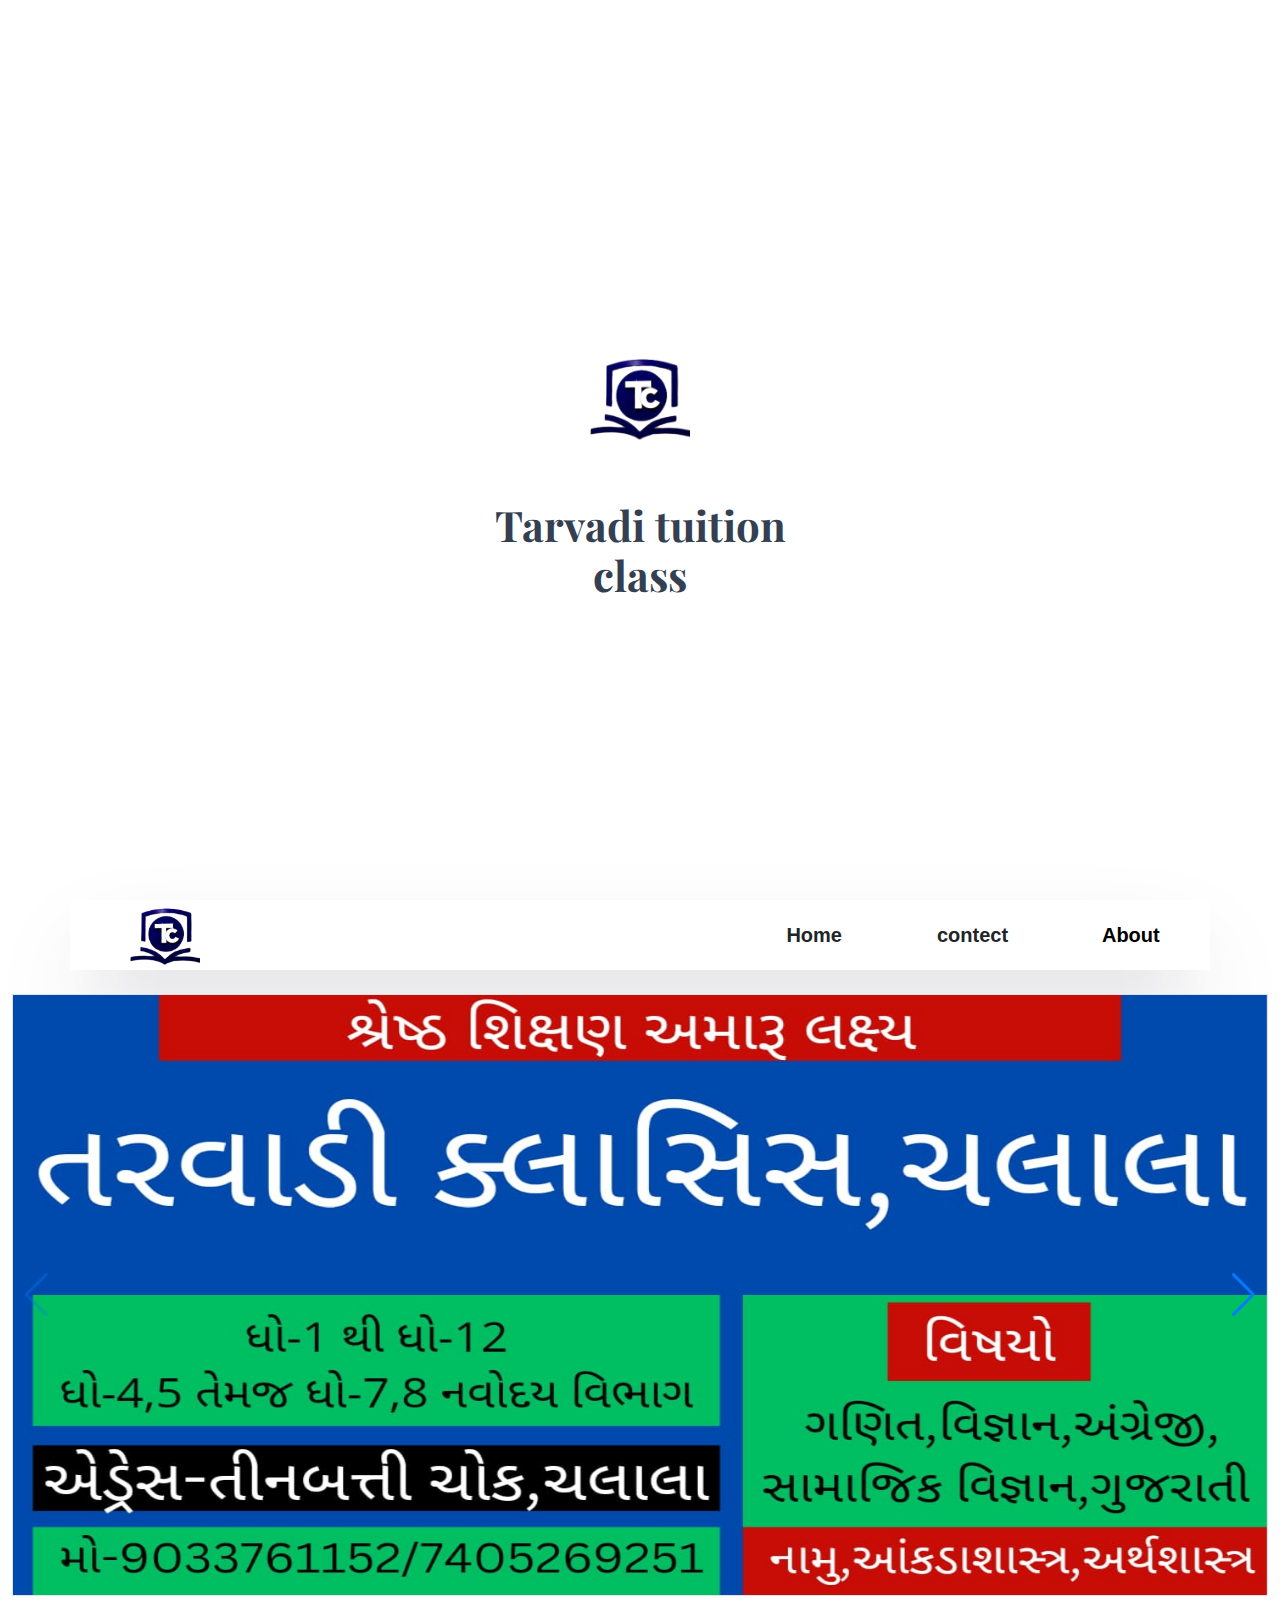
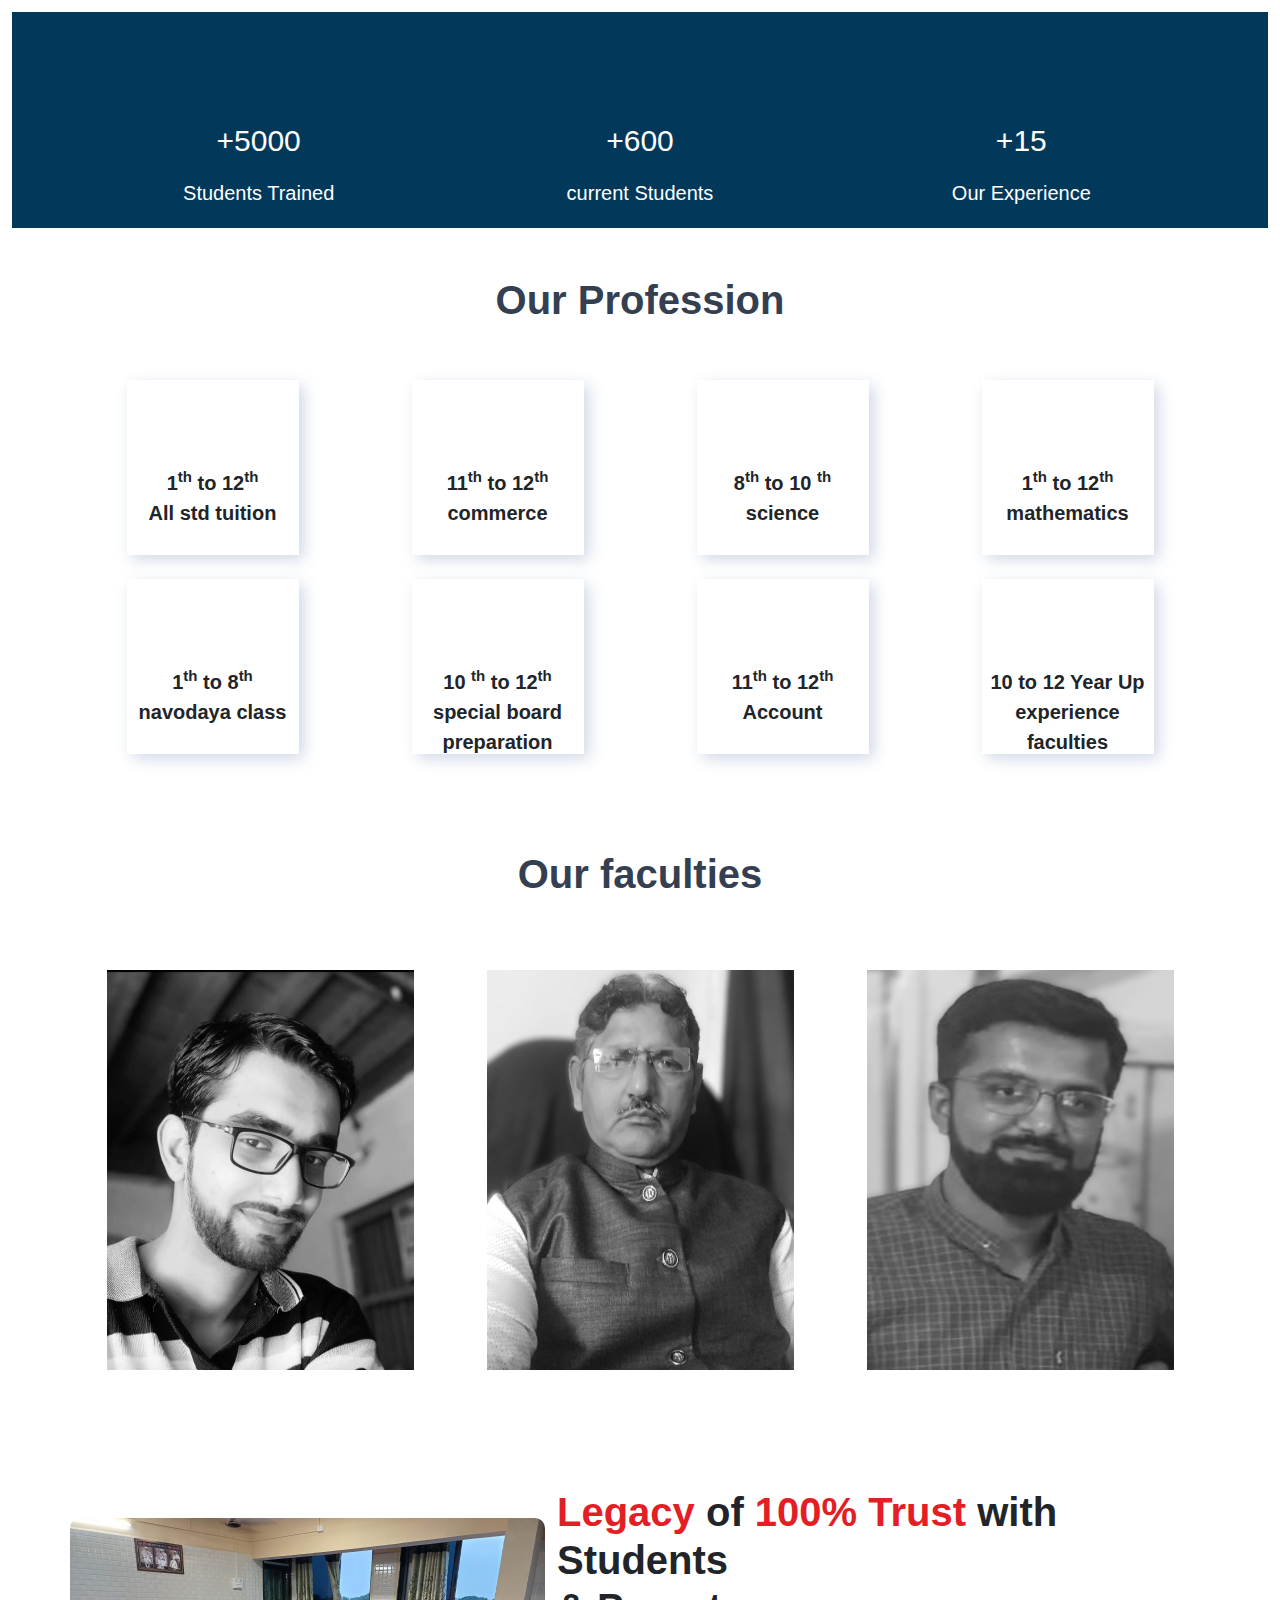
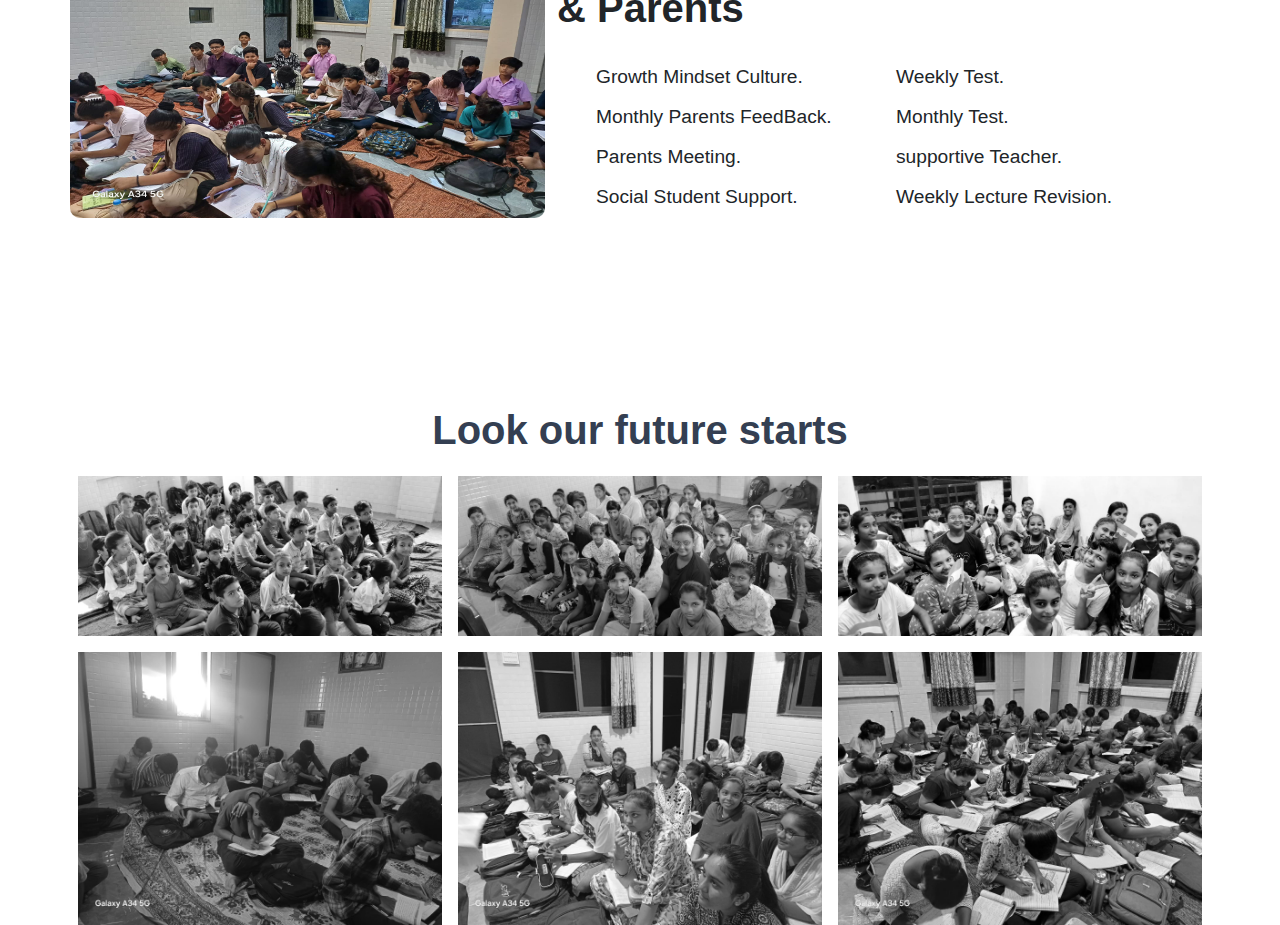
<file: index.html>
<!doctype html>
<html lang="en">

<head>
  <meta charset="utf-8">
  <meta name="viewport" content="width=device-width, initial-scale=1">
  <title>Tarvadi Tuition Classes</title>
  <link rel="shortcut icon" href="./assrat/img/images-removebg-preview (20).png" type="image/x-icon">
  <link href="https://cdn.jsdelivr.net/npm/bootstrap@5.3.3/dist/css/bootstrap.min.css" rel="stylesheet"
    integrity="sha384-QWTKZyjpPEjISv5WaRU9OFeRpok6YctnYmDr5pNlyT2bRjXh0JMhjY6hW+ALEwIH" crossorigin="anonymous">
  <link rel="stylesheet" href="https://cdnjs.cloudflare.com/ajax/libs/font-awesome/6.6.0/css/all.min.css"
    integrity="sha512-Kc323vGBEqzTmouAECnVceyQqyqdsSiqLQISBL29aUW4U/M7pSPA/gEUZQqv1cwx4OnYxTxve5UMg5GT6L4JJg=="
    crossorigin="anonymous" referrerpolicy="no-referrer" />
  <link rel="stylesheet" href="https://cdn.jsdelivr.net/npm/swiper@11/swiper-bundle.min.css" />
  <script src="https://code.jquery.com/jquery-3.7.1.min.js"
    integrity="sha256-/JqT3SQfawRcv/BIHPThkBvs0OEvtFFmqPF/lYI/Cxo=" crossorigin="anonymous"></script>
  <link rel="stylesheet" href="assrat/css/style.css">
  <link rel="preconnect" href="https://fonts.googleapis.com">
  <link rel="preconnect" href="https://fonts.gstatic.com" crossorigin>
  <link
    href="https://fonts.googleapis.com/css2?family=Playfair+Display:ital,wght@0,400..900;1,400..900&family=Rubik:ital,wght@0,300..900;1,300..900&display=swap"
    rel="stylesheet">
  <link rel="stylesheet" href="https://cdnjs.cloudflare.com/ajax/libs/animate.css/4.1.1/animate.min.css" />
  <!-- <script src="https://cdn.tailwindcss.com"></script> -->
</head>

<body id="body">
  <div class="container">
    <div id="loder">
      <div class="loder-div">
        <div class="logo-img"><img src="./assrat/img/images-removebg-preview (20).png" alt=""></div>
        <h2 class="AnimateText animate__animated animate__bounceInRight">Tarvadi tuition <br> class</h2>
      </div>
    </div>

  </div>
  <div class="container-fluid" id="home-page">


    <div class="container  bor shado">
      <div class="row ">
        <div class="col-2 bor d-flex justify-content-center"><img style="margin-top: 2px;"
            src="./assrat/img/images-removebg-preview (20).png" alt="" width="70px" height="70px"></div>
        <div class="col-10 bor d-flex justify-content-end  p-0">
          <div class="col-4 col-sm-2 bor  d-flex justify-content-center align-items-center"><button
              style="font-size: 20px;" class="btn btn-light hamburger" type="button" data-bs-toggle="offcanvas"
              data-bs-target="#offcanvasScrolling" aria-controls="offcanvasScrolling"><i
                class="fa-solid fa-bars"></i></button>

            <div class=" offcanvas offcanvas-start  w-75" data-bs-scroll="true" data-bs-backdrop="false" tabindex="-1"
              id="offcanvasScrolling" aria-labelledby="offcanvasScrollingLabel">
              <div class="offcanvas-header">
                <h5 class="offcanvas-title" id="offcanvasScrollingLabel">MENU</h5>
                <button type="button" class="btn-close" data-bs-dismiss="offcanvas" aria-label="Close"></button>
              </div>
              <div class="offcanvas-body">
                <p class="mo" style="text-align: center;">Home</p>
                <p class="mo" style="text-align: center;">contect</p>
                <p class="mo" style="text-align: center;"><a href="./about.html">About</a></p>
              </div>
            </div>
          </div>
          <div class="col-2 manu bor">Home</div>
          <div class="col-2 manu bor">contect</div>
          <div class="col-2 manu  bor"> <a class="a" href="./about.html"> About</a></div>

        </div>
      </div>
    </div>

    <div class="container-fluid border m-0 p-0 mt-4 ">

      <!-- Swiper -->
      <div class="swiper mySwiper">
        <div class="swiper-wrapper">
          <div class="swiper-slide"><img src="./assrat/img/tc-img.jpg" alt="" width="100%" height="100%"></div>
          <div class="swiper-slide spacial"><img src="./assrat/img/slide2.jpg" alt="" width="100%" height="100%"></div>
          <div class="swiper-slide spacial"><img src="./assrat/img/slider3.jpg" alt="" width="100%" height="100%"></div>

        </div>
        <div class="swiper-button-next"></div>
        <div class="swiper-button-prev"></div>
      </div>

      <!-- Swiper JS -->
      <script src="https://cdn.jsdelivr.net/npm/swiper@11/swiper-bundle.min.js"></script>


    </div>
    <!-- counter -->
    <div class="container-fluid conten-color">
      <div class="container only mt-3">

        <div class="row mt-3 ">
          <div class="col-12 col-sm-6 col-md-4 counter">
            <div class="counter-icon"> <i class="fa-solid fa-user"></i></div>
            <div class="counter-big-text">
              <p style="margin-top: 16px;">+</p>
              <div class="count">5000</div>
            </div>
            <div class="counter-small-text">Students Trained</div>
          </div>
          <div class="col-12 col-sm-6 col-md-4 counter">
            <div class="counter-icon"> <i class="fa-solid fa-user"></i></div>
            <div class="counter-big-text">
              <p style="margin-top: 16px;">+</p>
              <div class="count">600</div>
            </div>
            <div class="counter-small-text">current Students</div>
          </div>
          <div class="col-12 col-sm-6 col-md-4 counter">
            <div class="counter-icon"> <i class="fa-solid fa-address-book"></i></div>
            <div class="counter-big-text">
              <p style="margin-top: 16px;">+</p>
              <div class="count">15</div>
            </div>
            <div class="counter-small-text">Our Experience</div>
          </div>
          <!-- <div class="col-12 col-sm-6 col-md-3  counter">
          <div class="counter-icon"> <i class="fa-solid fa-percent"></i></div>
          <div class="counter-big-text">
            <div class="count">98</div>
            <p style="margin-top:14px ;">%</p>
          </div>
          <div class="counter-small-text"> our percentage</div>
        </div> -->
        </div>



      </div>
    </div>


    <div class="container bormid mt-5 ">

      <div class="row">
        <div class="col-12 ">
          <h1 class="text">Our Profession</h1>
        </div>
      </div>


      <div class="row gy-5 mt-4">
        <div class=" mt-4 p-0 col-6 col-md-3 d-flex justify-content-center">
          <div class="course-box">
            <div class="course-icon"><i class="fa-solid fa-book-open-reader"></i></div>
            <div class="course-text">1<sup>th</sup> to 12<sup>th</sup><br> All std tuition </div>
          </div>
        </div>
        <div class=" mt-4 p-0 col-6 col-md-3  d-flex justify-content-center">
          <div class="course-box">
            <div class="course-icon"><i class="fa-solid fa-book"></i></div>
            <div class="course-text">11<sup>th</sup> to 12<sup>th</sup>
              commerce</div>
          </div>
        </div>
        <div class=" mt-4 p-0 col-6 col-md-3  d-flex justify-content-center">
          <div class="course-box">
            <div class="course-icon"><i class="fa-solid fa-flask-vial"></i></div>
            <div class="course-text">8<sup>th</sup> to 10 <sup>th</sup><br>science</div>
          </div>
        </div>
        <div class=" mt-4 p-0 col-6 col-md-3  d-flex justify-content-center">
          <div class="course-box">
            <div class="course-icon"><i class="fa-solid fa-calculator"></i></div>
            <div class="course-text">1<sup>th</sup> to 12<sup>th</sup><br> mathematics</div>
          </div>
        </div>
        <div class=" mt-4 p-0 col-6 col-md-3  d-flex justify-content-center">
          <div class="course-box">
            <div class="course-icon"><i class="fa-solid fa-graduation-cap"></i></div>
            <div class="course-text">1<sup>th</sup> to 8<sup>th</sup><br> navodaya class</div>
          </div>
        </div>
        <div class=" mt-4 p-0 col-6 col-md-3  d-flex justify-content-center">
          <div class="course-box">
            <div class="course-icon"><i class="fa-solid fa-chalkboard-user"></i></div>
            <div class="course-text">10 <sup>th</sup> to 12<sup>th</sup><br> special board preparation </div>
          </div>
        </div>
        <div class=" mt-4 p-0 col-6 col-md-3  d-flex justify-content-center">
          <div class="course-box">
            <div class="course-icon"><i class="fa-solid fa-file-invoice-dollar"></i></div>
            <div class="course-text">11<sup>th</sup> to 12<sup>th</sup><br>Account </div>
          </div>
        </div>
        <div class=" mt-4 p-0 col-6 col-md-3  d-flex justify-content-center">
          <div class="course-box">
            <div class="course-icon"><i class="fa-solid fa-person-chalkboard"></i></div>
            <div class="course-text">10 to 12 Year Up
              experience faculties </div>
          </div>
        </div>
      </div>
    </div>



    <div class="container boreder mt-5 ">
      <div class="row">
        <div class="col-12 d-flex justify-content-center mt-5">
          <h2 class="text-2">Our faculties</h2>
        </div>
      </div>
      <div class="row bormid mt-5">
        <div class="col-12 col-sm-6 col-md-4  bormid d-flex justify-content-center mt-3">
          <div class="feculty-img">
            <img src="./assrat/img/eacher.jpg" alt="" width="100%" height="100%">
            <div class="berlin">
              <p class="teacher-name">Abbas sir</p>
              <p class="teacher-summery">subject is Maths <br> with +15 Year experience</p>
              <div class="contect"><a href="tel:7405269251">
                  <div class="con"><i class="fa-solid fa-phone"></i></div>
                </a></div>
            </div>
          </div>
        </div>
        <div class="col-12 col-sm-6 col-md-4 bormid d-flex justify-content-center mt-3">
          <div class="feculty-img"><img src="./assrat/img/teacher3.jpg" alt="" width="100%" height="100%">
            <div class="berlin">
              <p class="teacher-name">Ajay sir</p>
              <p class="teacher-summery">subject is English <br> with +28 Year experience</p>
              <div class="contect"><a href="tel:7405269251">
                  <div class="con"><i class="fa-solid fa-phone"></i></div>
                </a></div>
            </div>
          </div>
        </div>
        <div class="col-12 col-sm-6 col-md-4 bormid d-flex justify-content-center mt-3">
          <div class="feculty-img"><img src="./assrat/img/teacher2.jpg" alt="" width="100%" height="100%">
            <div class="berlin">
              <p class="teacher-name">Riyaz sir</p>
              <p class="teacher-summery">subject is science <br> with +17 Year experience</p>
              <div class="contect"><a href="tel:7405269251">
                  <div class="con"><i class="fa-solid fa-phone"></i></div>
                </a></div>
            </div>
          </div>
        </div>
      </div>
    </div>


    <div class="container bormid mt-5">
      <div class="row mt-5">
        <div class="col-12 col-lg-5 bormid p-0 m-0 d-flex justify-content-center align-items-center student-img">
          <div class="img-for-student"><img src="./assrat/img/tarade-img-2.jpg" alt="" width="100%" height="100%"></div>
        </div>
        <div class="col-12 col-lg-7">
          <h2 class="Legacy-text"><span style="color: #E31E25;">Legacy </span>of <span style="color: #E31E25;">100%
              Trust</span> with Students <br> & Parents</h2>
          <div class="ruls-text">

            <div class="ruls-text-2">
              <div class="right">
                <div class="arrow"><i style="margin-top: 4px;" class="fa-solid fa-circle-check"></i></div>
                <div class="arrow-text">Growth Mindset Culture.</div>
              </div>

              <div class="right">
                <div class="arrow"><i style="margin-top: 4px;" class="fa-solid fa-circle-check"></i></div>
                <div class="arrow-text">Monthly Parents FeedBack.</div>
              </div>
              <div class="right">
                <div class="arrow"><i style="margin-top: 4px;" class="fa-solid fa-circle-check"></i></div>
                <div class="arrow-text">Parents Meeting.</div>
              </div>
              <div class="right">
                <div class="arrow"><i style="margin-top: 4px;" class="fa-solid fa-circle-check"></i></div>
                <div class="arrow-text">Social Student Support.</div>
              </div>
            </div>
            <div class="ruls-text-2">
              <div class="right">
                <div class="arrow"><i style="margin-top: 4px;" class="fa-solid fa-circle-check"></i></div>
                <div class="arrow-text">Weekly Test.</div>
              </div>

              <div class="right">
                <div class="arrow"><i style="margin-top: 4px;" class="fa-solid fa-circle-check"></i></div>
                <div class="arrow-text">Monthly Test.</div>
              </div>
              <div class="right">
                <div class="arrow"><i style="margin-top: 4px;" class="fa-solid fa-circle-check"></i></div>
                <div class="arrow-text">supportive Teacher.</div>
              </div>
              <div class="right">
                <div class="arrow"><i style="margin-top: 4px;" class="fa-solid fa-circle-check"></i></div>
                <div class="arrow-text">Weekly Lecture Revision.</div>
              </div>
            </div>

          </div>
        </div>
      </div>
    </div>

    <div class="container mt-5">
      <div class="row mt-5">
        <div class="col-12 d-flex justify-content-center result-show">Look our future starts</div>


        <div class="col-12">
          <!-- <div class="result"><img src="./assrat/img/WhatsApp Image 2024-11-04 at 21.50.15_6b3369f6.jpg" alt="" width="100%"></div> -->
        </div>
      </div>
    </div>


    <div class="container">

      <div class="row">
        <div class="col-12 col-md-4 last-section gy-3 gx-3"><img class="grayscale-image"
            src="./assrat/img/WhatsApp Image 2024-11-04 at 19.51.08_27cd31a7.jpg" alt="" width="100%"></div>
        <div class="col-12 col-md-4 last-section gy-3 gx-3"><img class="grayscale-image"
            src="./assrat/img/WhatsApp Image 2024-11-04 at 19.52.37_3872790a.jpg" alt="" width="100%"></div>
        <div class="col-12 col-md-4 last-section gy-3 gx-3"><img class="grayscale-image"
            src="./assrat/img/WhatsApp Image 2024-11-04 at 19.52.37_1506e730.jpg" alt="" width="100%"></div>
        <div class="col-12 col-md-4 last-section gy-3 gx-3"><img class="grayscale-image"
            src="./assrat/img/WhatsApp Image 2024-11-04 at 19.54.36_8d1b6aa6.jpg" alt="" width="100%"></div>
        <div class="col-12 col-md-4 last-section gy-3 gx-3"><img class="grayscale-image"
            src="./assrat/img/WhatsApp Image 2024-11-05 at 11.57.19_93b3ac33.jpg" alt="" width="100%"></div>
        <div class="col-12 col-md-4 last-section gy-3 gx-3"><img class="grayscale-image"
            src="./assrat/img/WhatsApp Image 2024-11-04 at 19.53.37_d4e80331.jpg" alt="" width="100%"></div>
      </div>

    </div>

    <script src="./assrat/tc.js"></script>
    <script src="https://cdn.jsdelivr.net/npm/bootstrap@5.3.3/dist/js/bootstrap.bundle.min.js"
      integrity="sha384-YvpcrYf0tY3lHB60NNkmXc5s9fDVZLESaAA55NDzOxhy9GkcIdslK1eN7N6jIeHz"
      crossorigin="anonymous"></script>
  </div>

</body>

<script>
  var swiper = new Swiper(".mySwiper", {
    navigation: {
      nextEl: ".swiper-button-next",
      prevEl: ".swiper-button-prev",
    },
  });
</script>

</html>
</file>
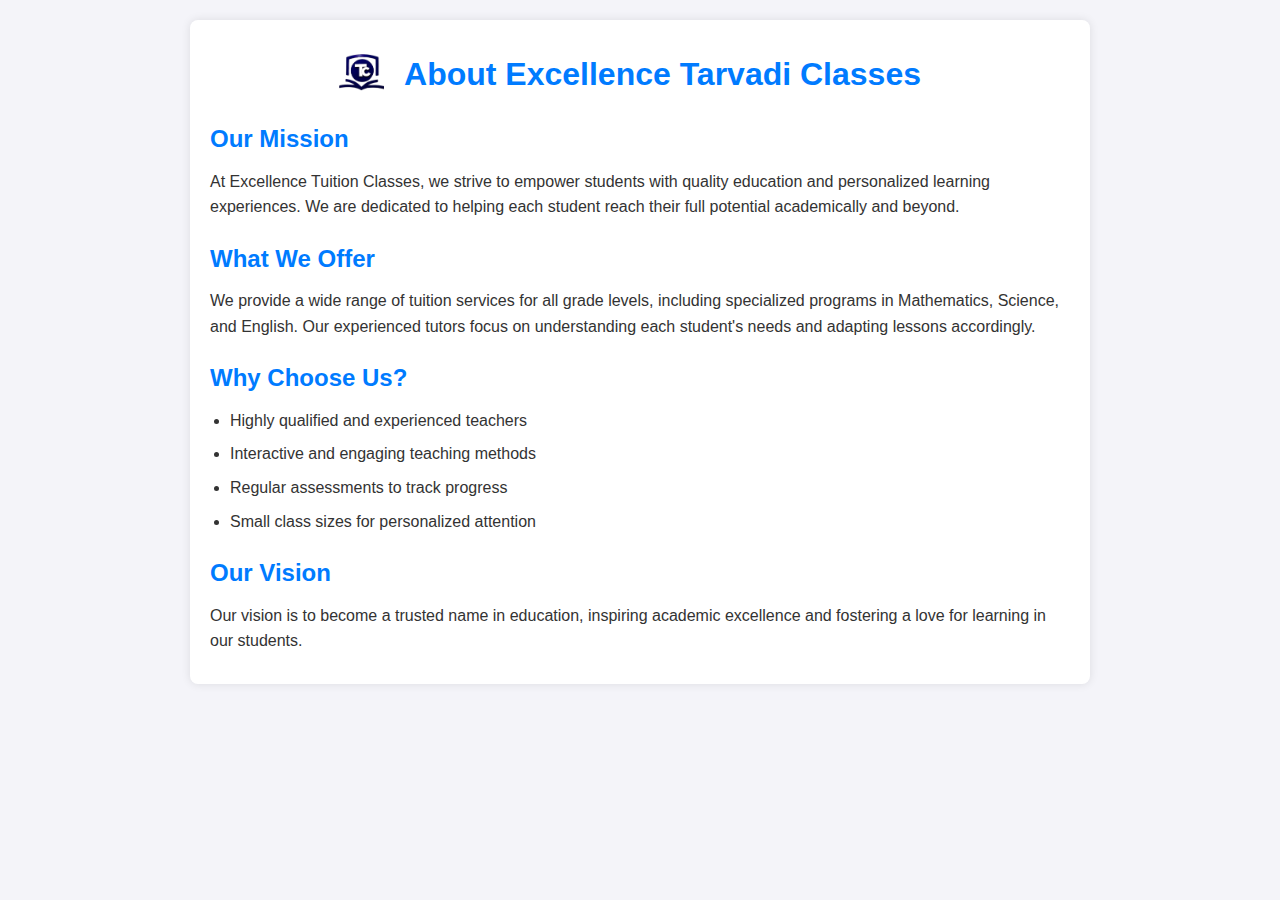
<file: about.html>
<!DOCTYPE html>
<html lang="en">
<head>
    <meta charset="UTF-8">
    <meta http-equiv="X-UA-Compatible" content="IE=edge">
    <meta name="viewport" content="width=device-width, initial-scale=1.0">
    <title>About Us - Tarvadi Tuition Classes</title>
    <link rel="stylesheet" href="assrat/css/about.css">
</head>

<body>
    <div class="container">
        <header class="header">
            <h1><a href="./index.html"><img style="position: relative; right: 20px;top: 10px;" src="./assrat/img/images-removebg-preview (20).png" alt="" width="45px" height="45px"></a>About Excellence Tarvadi Classes</h1>
        </header>
        <section class="about-section">
            <h2>Our Mission</h2>
            <p>At Excellence Tuition Classes, we strive to empower students with quality education and personalized learning experiences. We are dedicated to helping each student reach their full potential academically and beyond.</p>
            
            <h2>What We Offer</h2>
            <p>We provide a wide range of tuition services for all grade levels, including specialized programs in Mathematics, Science, and English. Our experienced tutors focus on understanding each student's needs and adapting lessons accordingly.</p>
            
            <h2>Why Choose Us?</h2>
            <ul>
                <li>Highly qualified and experienced teachers</li>
                <li>Interactive and engaging teaching methods</li>
                <li>Regular assessments to track progress</li>
                <li>Small class sizes for personalized attention</li>
            </ul>
            
            <h2>Our Vision</h2>
            <p>Our vision is to become a trusted name in education, inspiring academic excellence and fostering a love for learning in our students.</p>
        </section>
    </div>
</body>
</html>
</file>
<file: assrat/css/style.css>
body {
    margin: 0px;
    padding: 0px;
    box-sizing: border-box;
    font-family: sans-serif;

}



  :root {
    /* --bor: 1px solid black; */
    /* --onlybor: 1px solid black; */

}  


.only {
    border: var(--onlybor);
    /* height: 180px; */
    padding: 10px;
}

.counter {
    border: var(--onlybor);
    height: 180px;
}

.bor {
    border: var(--bor);
    height: 70px;
}

.manu {
    font-size: 20px;
    font-weight: 700;
    display: flex;
    justify-content: center;
    align-items: center;

}

.manu:hover {
    color: red;

}

.hamburger {
    display: none;
}

.counter-icon {
    width: 100%;
    height: 70px;
    /* border: 1px solid black; */
    font-size: 40px;
    display: flex;
    justify-content: center;
    align-items: center;
    color: white;
}

.counter-big-text {
    width: 100%;
    height: 65px;
    /* border: 1px solid black; */
    font-size: 30px;
    display: flex;
    justify-content: center;
    align-items: center;
    color: white;
}

.counter-small-text {
    width: 100%;
    height: 40px;
    /* border: 1px solid black; */
    font-size: 20px;
    display: flex;
    justify-content: center;
    align-items: center;
    color: white;
}

.conten-color {
    background: #02395A;
}

.bormid {
    border: var(--bor);
}

.text {
    color: #343F52;
    font-size: 40px;
    font-weight: 700;
    display: flex;
    justify-content: center;
}

.text-2 {
    color: #343F52;
    font-size: 40px;
    font-weight: 700;
}

.course-box {
    width: 172px;
    height: 175px;
    /* border: 1px solid black; */
    box-shadow: 5px 5px 15px #d1d9e6, -5px -5px 15px #fff;
}
.shado{
    box-shadow: rgba(50, 50, 93, 0.25) 0px 50px 100px -20px, rgba(0, 0, 0, 0.3) 0px 30px 60px -30px;
}
.course-icon {
    width: 100%;
    height: 50%;
    border: var(--bor);
    font-size: 40px;
    display: flex;
    justify-content: center;
    align-items: center;
}

.course-text {
    width: 100%;
    height: 50%;
    border: var(--bor);
    text-align: center;
    font-weight: 600;
    font-size: 20px;
}

.swiper {
    width: 100%;
    height: 600px;
}

.swiper-slide {
    text-align: center;
    font-size: 18px;
    background: #fff;
    display: flex;
    justify-content: center;
    align-items: center;
}

.swiper-slide img {
    display: block;
    width: 100%;
    height: 100%;
    /* object-fit: cover; */
}

.spacial img {
    width: 80%;
    height: 100%;
}

.feculty-img {
    width: 307px;
    height: 400px;
    border: var(--bor);
    overflow: hidden;
}

.feculty-img:hover>.berlin {
   transform: translateY(-200px);
}

.feculty-img img {
    width: 307px;
    height: 400px;
    border: var(--bor);
    filter: grayscale(100%);
    transition: filter 0.2s ease;
}

.berlin {
    width: 307px;
    height: 200px;
    border: var(--bor);
   transition: all 1.5s ease-in-out;
    overflow: hidden;
    background-color: #2181bc50;

}
.mo:hover{
    text-decoration: underline;
}

.teacher-name {
    width: 100%;
    height: 50px;
    font-size: 30px;
    font-weight: 700;
    color: #fff;
    text-align: center;
    margin-top: 30px;
}

.teacher-summery {
    font-size: 1.1rem;
    text-align: center;
    color: #fff;
}

.contect {
    width: 100%;
    height: 30px;
    display: flex;
    justify-content: center;
    align-items: center;
    font-size: 20px;
    color: black;
}

.con {
    width: 30px;
    height: 30px;
    /* border: 1px solid rgb(237, 226, 226); */
    display: flex;
    justify-content: center;
    align-items: center;
    background-color: #fff;
    border-radius: 20px;

}

a {
    text-decoration: none;
    color: black;
}
.a{
    text-decoration: none;
}
.a:hover{
    color: red;
}

.promis-img {
    width: 425px;
    height: 296px;
    border: var(--bor);
    border-radius: 10px;
}

.ruls-text {
    display: flex;
    margin-top: 20px;
}

.ruls-text-2 {
    width: 300px;
    height: 300px;
    /* border: var(--bor); */
}

.right {
    width: 300px;
    height: 30px;
    /* border: var(--bor); */
    display: flex;
    margin-top: 10px;
}

.arrow {
    width: 30px;
    height: 30px;
    /* border: var(--bor); */
    display: flex;
    justify-content: center;
    align-items: center;
    font-size: 1rem;
}

.arrow-text {
    width: 270px;
    height: 30px;
    /* border: var(--bor); */
    display: flex;
    justify-content: start;
    align-items: center;
    font-size: 1.2rem;
    margin-left: 10px;
}

.result-show {
    font-weight: 700;
    font-size: 40px;
    color: #343F52;
}

.img-for-student {
    width: 530px;
    height: 300px;
    /* border: var(--bor); */
    border-radius: 10px;
    overflow: hidden;

}

.Legacy-text {
    font-weight: 600;
    font-size: 40px;
    margin-top: 70px;
}

.student-img {
    height: 500px;
}

.result {
    width: 400px;
    border: var(--bor);
    height: 300px;
}

.grayscale-image {



    filter: grayscale(100%);

    transition: filter 0.2s ease;

}

.grayscale-image:hover {

    filter: grayscale(0%);

}

#loder {
    width: 100wh;
    height: 100vh;
    display: flex;
    justify-content: center;
    align-items: center;
    overflow: hidden;
}

.loder-div {
    width: 300px;
    height: 300px;
    /* border: var(--bor); */
    overflow: hidden;
}

.AnimateText {
    width: 100%;
    height: 100px;
    /* border: var(--bor); */
    text-align: center;
    font-size: 42px;
    font-weight: 700;
    color: #343F52;
    font-family: "Playfair Display", serif;

}

.logo-img {
    width: 100%;
    height: 200px;
    /* border: var(--bor); */
    display: flex;
    justify-content: center;
    align-items: center;
}

.logo-img img {
    width: 100px;
    height: 100px;
    /* border: var(--bor); */
    animation: Text-Animate 2s infinite;

}

.animate__animated.animate__bounceInRight {
    --animate-duration: 2s;
}

@keyframes Text-Animate {
    0% {
        transform: scale(0.8);


    }

    100% {
        transform: scale(1.2);
    }
}


@media (width <=500px) {


    .swiper {
        width: 100%;
        height: 300px;
    }

    .ruls-text {
        display: flex;
        flex-direction: column;
        margin-top: 20px;
    }

    .ruls-text-2 {
        width: 300px;
        height: 200px;
        /* border: var(--bor); */
    }

    .img-for-student {
        width: 300px;
        height: 250px;
        /* border: var(--bor); */
        border-radius: 10px;
        overflow: hidden;

    }

    .Legacy-text {
        font-weight: 600;
        font-size: 30px;
        margin-top: 10px;
    }

    .student-img {
        height: 300px;
    }

    .manu {
        display: none;
    }

    .hamburger {

        display: block;
    }
    .berlin {
        width: 307px;
        height: 200px;
        border: var(--bor);
       
        overflow: hidden;
        background-color: #2181bc50;
        transform: translateY(-200px);
    }
   
}
</file>
<file: assrat/css/about.css>
* {
    box-sizing: border-box;
    margin: 0;
    padding: 0;
}

body {
    font-family: 'Segoe UI', Tahoma, Geneva, Verdana, sans-serif;
    line-height: 1.6;
    background-color: #f4f4f9;
    color: #333;
    margin: 20px;
}

.container {
    max-width: 900px;
    margin: auto;
    padding: 20px;
    background-color: #fff;
    border-radius: 8px;
    box-shadow: 0 0 10px rgba(0, 0, 0, 0.1);
}

.header {
    text-align: center;
    margin-bottom: 20px;
}

.header h1 {
    color: #007BFF;
    font-size: 2em;
}

.about-section h2 {
    color: #007BFF;
    margin-top: 20px;
}

.about-section p {
    margin: 10px 0;
}

.about-section ul {
    list-style-type: disc;
    margin: 10px 0 10px 20px;
}

.about-section li {
    margin-bottom: 8px;
}
</file>
